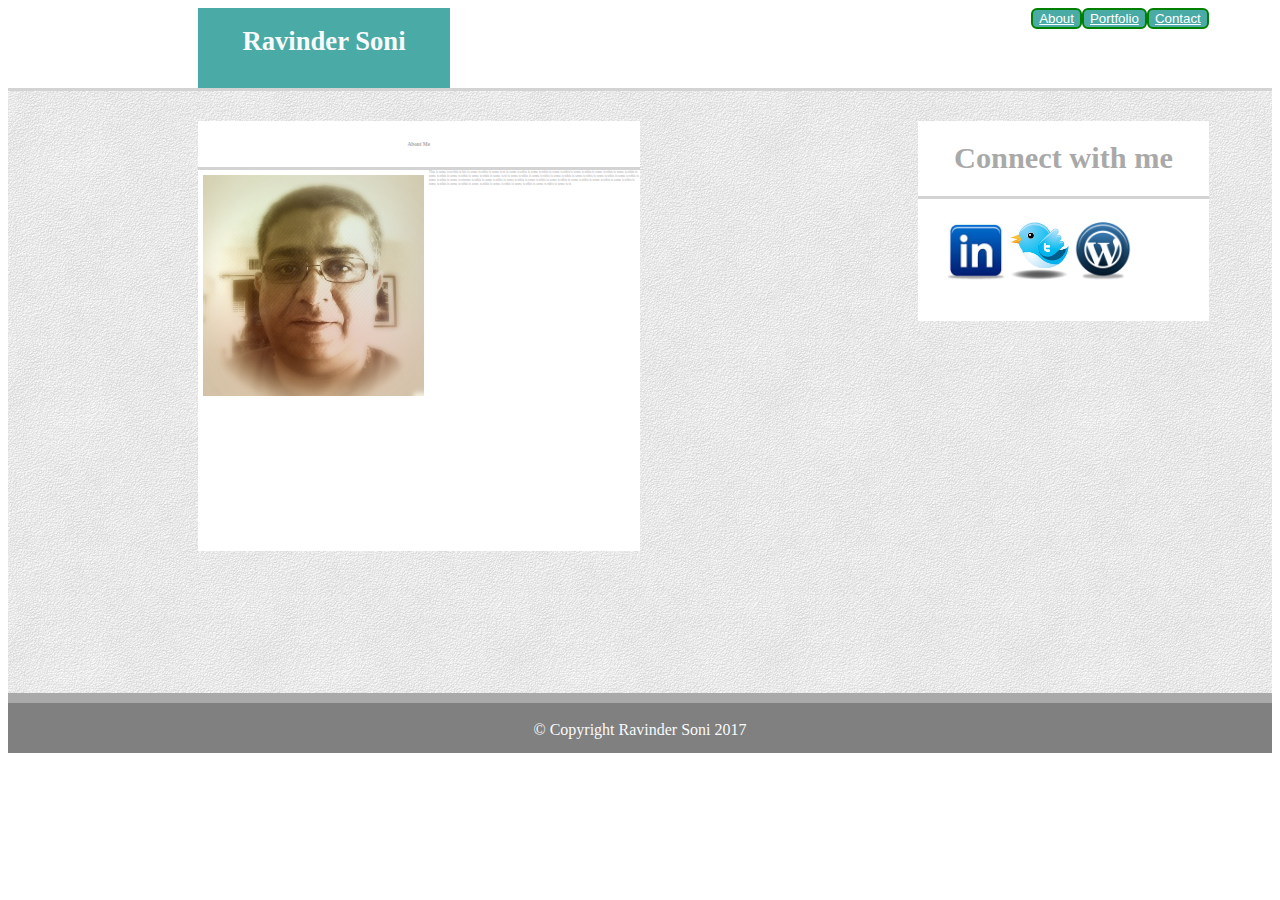
<file: index.html>
<!Doctype html>
<html>
<head>
	<title>My Profile</title>
	<meta name="viewport" content="width=device-width, initial-scale=1">
	<link rel="Stylesheet" type="text/css" href="assets\css\style.css"> 
</head>
<body>
	<!-- Name Tab updated-->
	<div id="divTopTab">
		<h1 align="center">Ravinder Soni</h1>
	</div>
	<!-- Menu Tab -->
	<div  id="divTopMenu">
			<button class="colorhover1 button1">
			<a href="index.html" style="color: white;" >About</a></button>
			<button class="colorhover1 button1">
			<a href="portfolio.html" style="color: white;">Portfolio</a></button>
			<button class="colorhover1 button1">
			<a href="contact.html" style="color: white;">Contact</a></button>
	</div>
	<div id="divBlanck">
	</div>

<!--Content Container --> 
	<div id="divMainContainer">
	<!-- Divline -->
			<div id="LineAtr"></div>
<!-- Main Content with Image -->
		<div id="divContent">
			<h2 align="center">About Me</h2>
		<!-- Divline -->
			<div id="LineAtr"></div>
			<img src="assets\images\Ravinder.jpg" alt="Ravinders Image" width="50%" id="imageattr" >This is some text this is his is some texthis is some text is some texthis is some texthis is some texthis is some texthis is some texthis is some texthis is some texthis is some texthis is some texthis is some text is some texthis is some texthis is some texthis is some texthis is some texthis is some texthis is some texthis is some textsome texthis is some texthis is some texthis is some texthis is some texthis is some texthis is some texthis is some texthis is some texthis is some texthis is some texthis is some texthis is some texthis is some texthis is some text
		</div>
<!--- Right side Social Network Side Bar -->
<div id="divRightBox">
			<h2 align="center">Connect with me</h2>
			<div id="LineAtr"></div>
			<br>
			
<!-- Social Media Icons ---->
		<div class="row" style="width: 100%">
			
			<a href="http://linkedin.com/in/ravindersoni" target="_blank"> <img src="assets\images\linkedin.jpg" alt="linkedin Icons" width="20%" ></a>
				
			<a href="https://twitter.com/Rav1008" target="_blank">
			<img src="assets\images\twitter.jpg" alt="twitter Icons" width="20%" ></a> 

			<a href="http:\\ravindersoni.wordpress.com" target="_blank">
			<img src="assets\images\wordpress_256.png" alt="wordpress Icons" width="20%" ></a>

   		</div>
      </div>
	</div>
	<div id="ThickLineAtr"></div>
<!--Footer Division-->
	<div id="divFooter">
	<br>
			<center>&copy; Copyright Ravinder Soni 2017</center>
	</div>
</body>
</file>
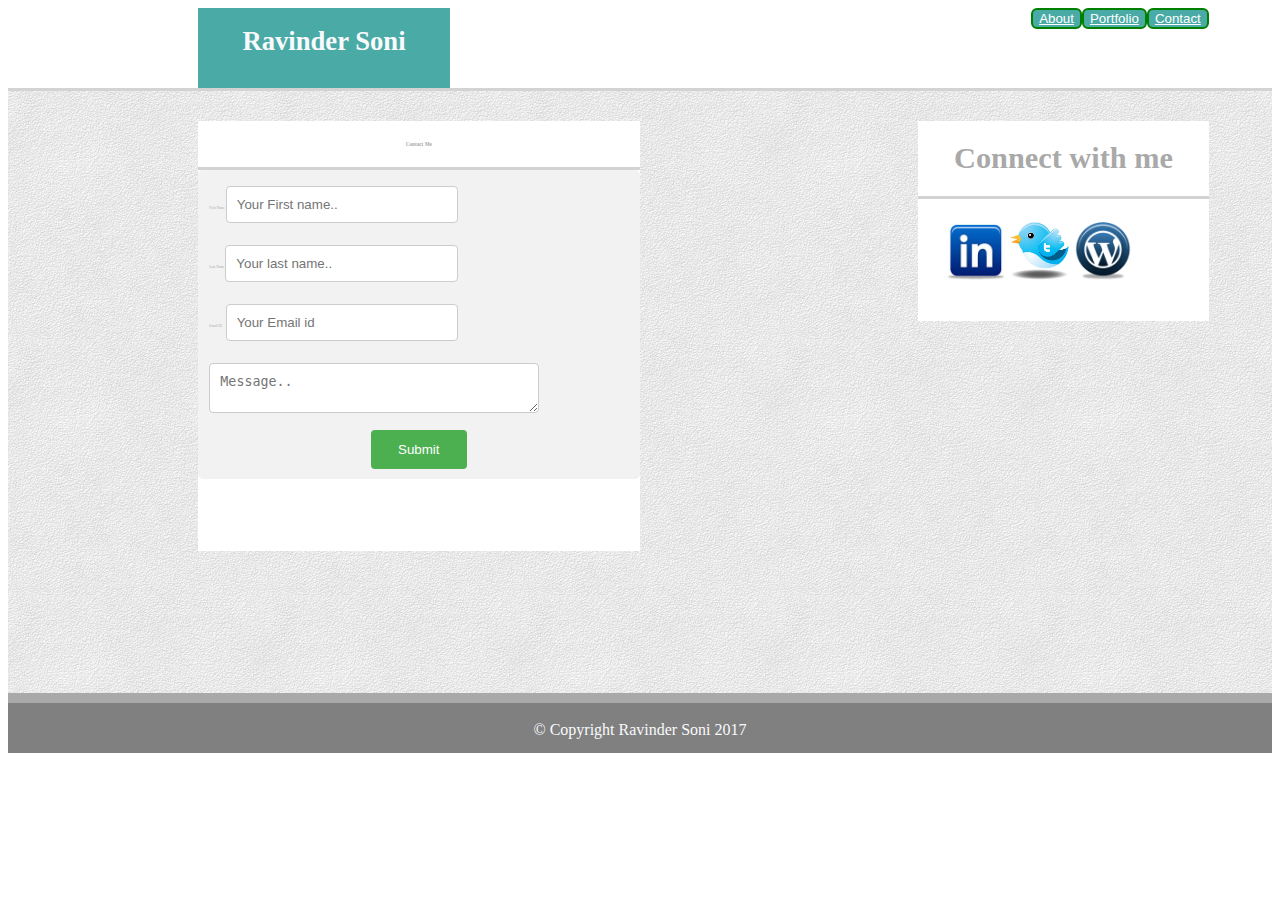
<file: contact.html>
<!Doctype html>
<html>
<head>
	<title>My Profile</title>
	<link rel="Stylesheet" type="text/css" href="assets\css\style.css"> 
</head>
<body>
	<!-- Name Tab updated-->
	<div id="divTopTab">
		<h1 align="center">Ravinder Soni</h1>
	</div>
	<!-- Menu Tab -->
	<div  id="divTopMenu">
			<button class="colorhover1 button1">
			<a href="index.html" style="color: white;" >About</a></button>
			<button class="colorhover1 button1">
			<a href="portfolio.html" style="color: white;">Portfolio</a></button>
			<button class="colorhover1 button1">
			<a href="contact.html" style="color: white;">Contact</a></button>
	</div>
	<div id="divBlanck">
	</div>

<!--Content Container --> 
<div id="divMainContainer">
	<!-- Div line -->
	<div id="LineAtr"></div>
<!-- Main Contact Form -->
		<div id="divContent">
			<h2 align="center" >Contact Me</h2>
		<!-- Div line -->
			<div id="LineAtr"></div>
			<div class="container">
  			<form action="/action_page.php">
    		<label for="fname">&nbsp First Name</label>
    		<input type="text" id="fname" name="firstname" placeholder="Your First name.." style="width: 55%; "><br>
    		<label for="lname">&nbsp Last Name</label>
    		<input type="text" id="lname" name="lastname" placeholder="Your last name.." style="width: 55%; "><br>
    		<label for="lname">&nbsp&nbspEmail ID &nbsp&nbsp</label>
    		<input type="text" i&nbsp&nbspd="lname" name="lastname" placeholder="Your Email id" style="width: 55%; "><br>&nbsp
 		    <textarea id="subject" name="subject" placeholder="Message.." style="height:50px"></textarea><center>
		    <input type="submit" value="  Submit  "></center>
		  </form>
		</div>
	</div>
<!--- Right side Social Network Side Bar -->
		<div id="divRightBox">
			<h2 align="center">Connect with me</h2> 
			<div id="LineAtr"></div>
			<br>
			
<!-- Social Media Icons ---->
		<div class="row" style="width: 100%">
			
			<a href="http://linkedin.com/in/ravindersoni" target="_blank"> <img src="assets\images\linkedin.jpg" alt="linkedin Icons" width="20%" ></a>
		
			<a href="https://twitter.com/Rav1008" target="_blank">
			<img src="assets\images\twitter.jpg" alt="twitter Icons" width="20%" ></a> 

			<a href="http:\\ravindersoni.wordpress.com" target="_blank">
			<img src="assets\images\wordpress_256.png" alt="wordpress Icons" width="20%" ></a>

   		 </div>
		</div>
	</div>
	<div id="ThickLineAtr"></div>
<!--Footer Division-->
	<div id="divFooter">
	<br>
			<center>&copy; Copyright Ravinder Soni 2017</center>
	</div>
</body>
</file>
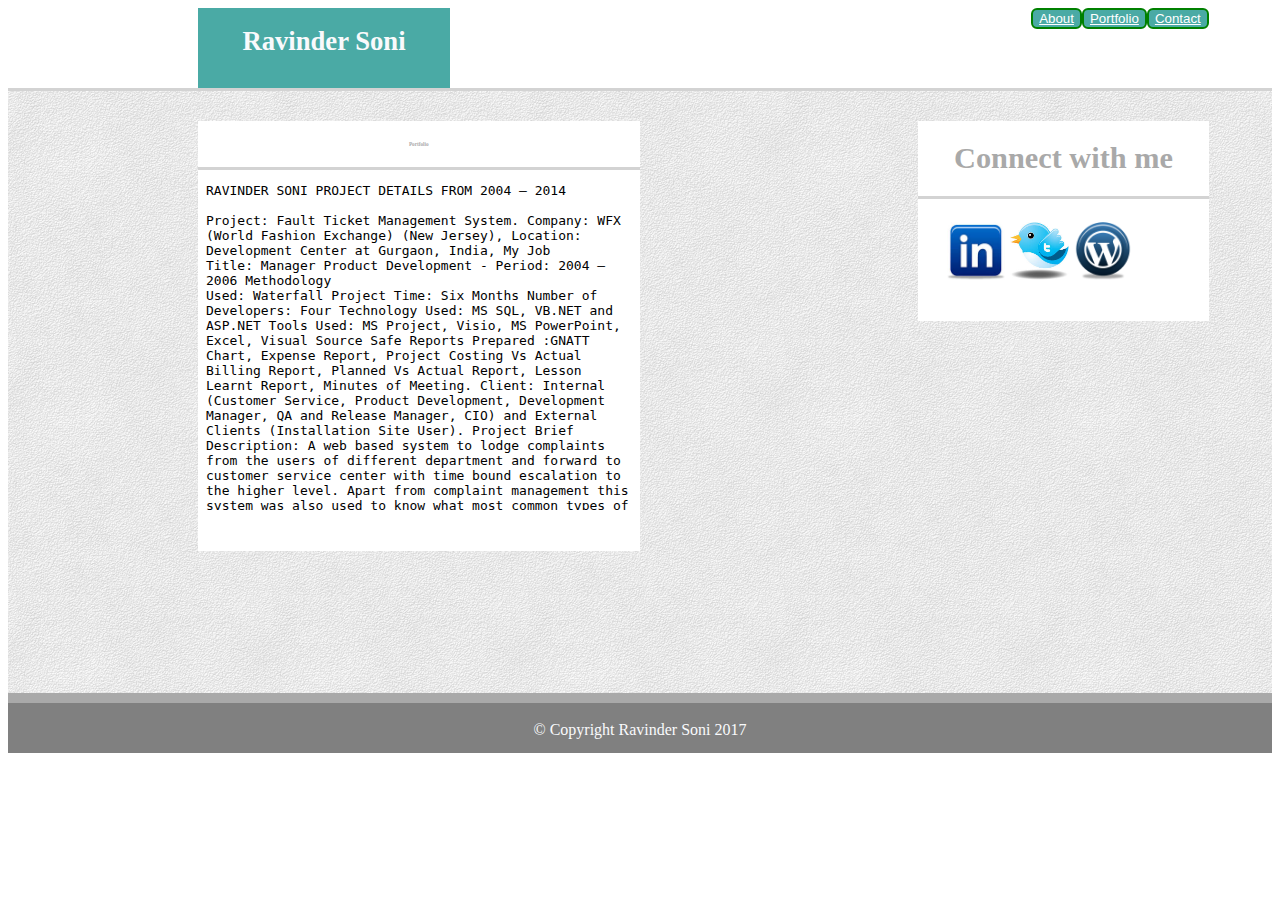
<file: portfolio.html>
<!Doctype html>
<html>
<head>
	<title>My Profile</title>
	<link rel="Stylesheet" type="text/css" href="assets\css\style.css"> 
</head>
<body>
	<!-- Name Tab updated-->
	<div id="divTopTab">
		<center><h1>Ravinder Soni</h1></center>
	</div>
	<!-- Menu Tab -->
	<div  id="divTopMenu">
			<button class="colorhover1 button1">
			<a href="index.html" style="color: white;" >About</a></button>
			<button class="colorhover1 button1">
			<a href="portfolio.html" style="color: white;">Portfolio</a></button>
			<button class="colorhover1 button1">
			<a href="contact.html" style="color: white;">Contact</a></button>
	</div>
	<div id="divBlanck">
	</div>

<!--Content Container --> 
	<div id="divMainContainer">
	<!-- Divline -->
			<div id="LineAtr"></div>
<!-- Main Content with Image -->
		<div id="divContent">
			<h2 align="center">Portfolio</h2>
		<!-- Divline -->
			<div id="LineAtr"></div>
				<iframe src="profile.txt" type="text" width="100%" height="79%" style="border:none" ></iframe>
		</div>
<!--- Right side Social Network Side Bar -->
		<div id="divRightBox">
			<h2 align="center">Connect with me</h2>
			<div id="LineAtr"></div>
			<br>
			
<!-- Social Media Icons ---->
			<div class="row" style="width: 100%">
			
				<a href="http://linkedin.com/in/ravindersoni" target="_blank"> <img src="assets\images\linkedin.jpg" alt="linkedin Icons" width="20%" ></a>
				
				<a href="https://twitter.com/Rav1008" target="_blank">
				<img src="assets\images\twitter.jpg" alt="twitter Icons" width="20%" ></a> 

				<a href="http:\\ravindersoni.wordpress.com" target="_blank">
				<img src="assets\images\wordpress_256.png" alt="wordpress Icons" width="20%" ></a>

   			</div>
		</div>
	</div>
	<div id="ThickLineAtr"></div>
<!--Footer Division-->
	<div id="divFooter">
	<br>
			<center>&copy; Copyright Ravinder Soni 2017</center>
	</div>
</body>
</file>
